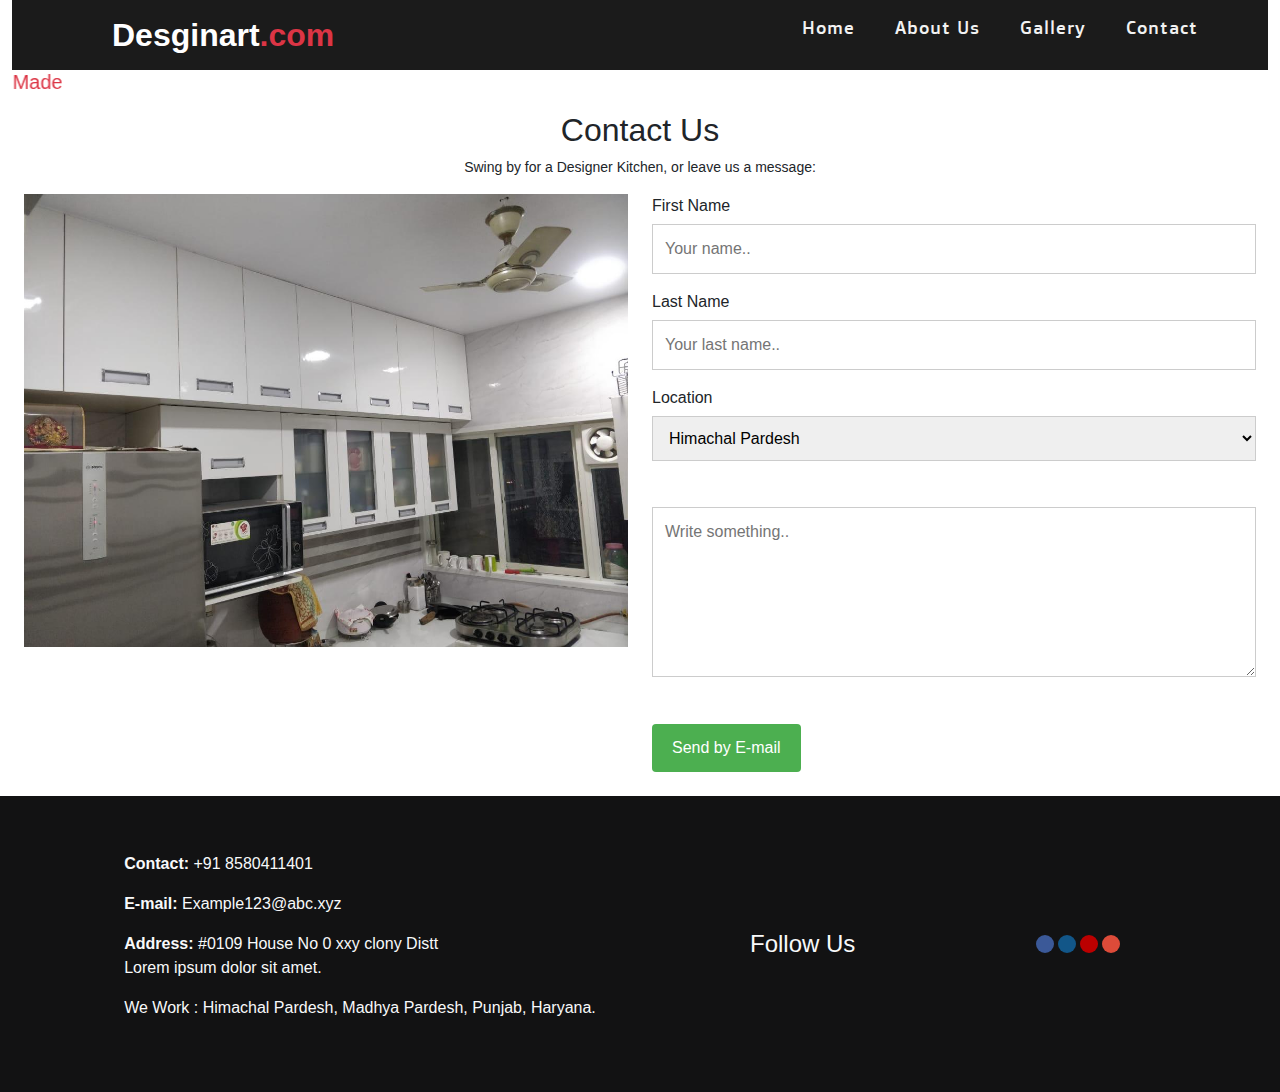
<file: contact.html>
<!DOCTYPE html>
<html lang="en">

<head>
  <meta charset="UTF-8">
  <meta http-equiv="X-UA-Compatible" content="IE=edge">
  <meta name="viewport" content="width=device-width, initial-scale=1.0">
  <title>Customfurnish</title>
  <link rel="stylesheet" href="https://use.fontawesome.com/releases/v5.15.2/css/all.css"
    integrity="sha384-vSIIfh2YWi9wW0r9iZe7RJPrKwp6bG+s9QZMoITbCckVJqGCCRhc+ccxNcdpHuYu" crossorigin="anonymous">
  <link rel="stylesheet" href="Bootstrap/css/bootstrap.min.css">
  <link rel="stylesheet" href="Stylecss/cssfile.css">

</head>

<body>
  <!-- chat Box Details -->

  </div>
  <div class="container-fluid">
    <div class="elfsight-app-a6224adc-6979-46fd-a610-74a074813220"></div>

    <!-- Nav-bar  row -->
    <nav>
      <div class="logo">Desginart<span class="text-danger">.com</span></div>
      <input type="checkbox" id="click">
      <label for="click" class="menu-btn">
          <i class="fas fa-bars"></i>
      </label>

      <!-- navbar Item  -->
      <ul>
          <li><a href="index.html">Home</a></li>
          <li><a href="about.html">About Us</a></li>
          <li class="dropdown">
              <div class="dropbtn active">Gallery</div>
              <div class="dropdown-content">
                  <a href="gallery.html">Images</a>
                  <a href="video.html">Videos</a>
              </div>
          </li>
          <li><a href="contact.html">Contact</a></li>
      </ul>

  </nav>
  <marquee width="100%" direction="right">
      No carpainter made <span class="text-danger h5">Only, Factory Made</span>
  </marquee>
    <div class="container-fluid mt-2">
      <div style="text-align:center">
        <h2>Contact Us</h2>
        <p>Swing by for a Designer Kitchen, or leave us a message:</p>
      </div>
      <div class="row">
        <div class="col-md-6">
          <img src="content/WhatsApp Image 2021-02-19 at 5.35.04 PM.jpeg" style="width:100%">
        </div>
        <div class="col-md-6">
          <form action="../index.html" method="post">
            <label for="fname">First Name</label>
            <input type="text" id="fname" name="firstname" placeholder="Your name..">
            <label for="lname">Last Name</label>
            <input type="text" id="lname" name="lastname" placeholder="Your last name..">
            <label for="country">Location</label>
            <select id="country" name="country">
              <option value="australia">Himachal Pardesh</option>
              <option value="canada">Punjab</option>
              <option value="usa">Chandigarh</option>
            </select>
            <label for="subject mt-2"></label>
            <textarea id="subject" name="subject" placeholder="Write something.." style="height:170px"></textarea>
            <input class="mt-4 btn btn-outline-primary" type="submit" value="Send by E-mail">
          </form>
        </div>
      </div>
    </div>
    
    <!-- social Icon -->
    <div class="row mt-4 bg-dark  text-light p-5">
      <div class="col-md-6  d-flex justify-content-center">
          <ul>
              <li class="nav-link"> <i class="fas fa-phone-alt"></i> <b>Contact:</b> +91 8580411401</li>
              <li class="nav-link"> <i class="fas fa-envelope"></i> <b>E-mail:</b> Example123@abc.xyz </li>
              <li class="nav-link"> <i class="fas fa-home"></i> <b>Address:</b> #0109 House No 0 xxy clony Distt<br>
                  Lorem ipsum dolor sit amet.
              </li>
              <li class="nav-link"> We Work :<i class="fas fa-"></i>
                   Himachal Pardesh, Madhya Pardesh,
                   Punjab, Haryana.
              </li>
          </ul>
      </div>

      <div class="col-md-6 d-flex justify-content-center align-items-center">
          <div class="col-6 ">
              <span class="h4 pb-2">Follow Us</span>
          </div>
          <i class="fab fa-facebook "></i>
          <i class="fab fa-instagram"></i>
          <i class="fab fa-youtube"></i>
          <i class="fab fa-google"></i>
      </div>
  </div>

  </div>

  <script src="javascript/javascriptstyle.js"></script>
  <script src="Bootstrap/js/bootstrap.min.js"></script>
  <script src="https://apps.elfsight.com/p/platform.js" defer></script>


</body>

</html>
</file>
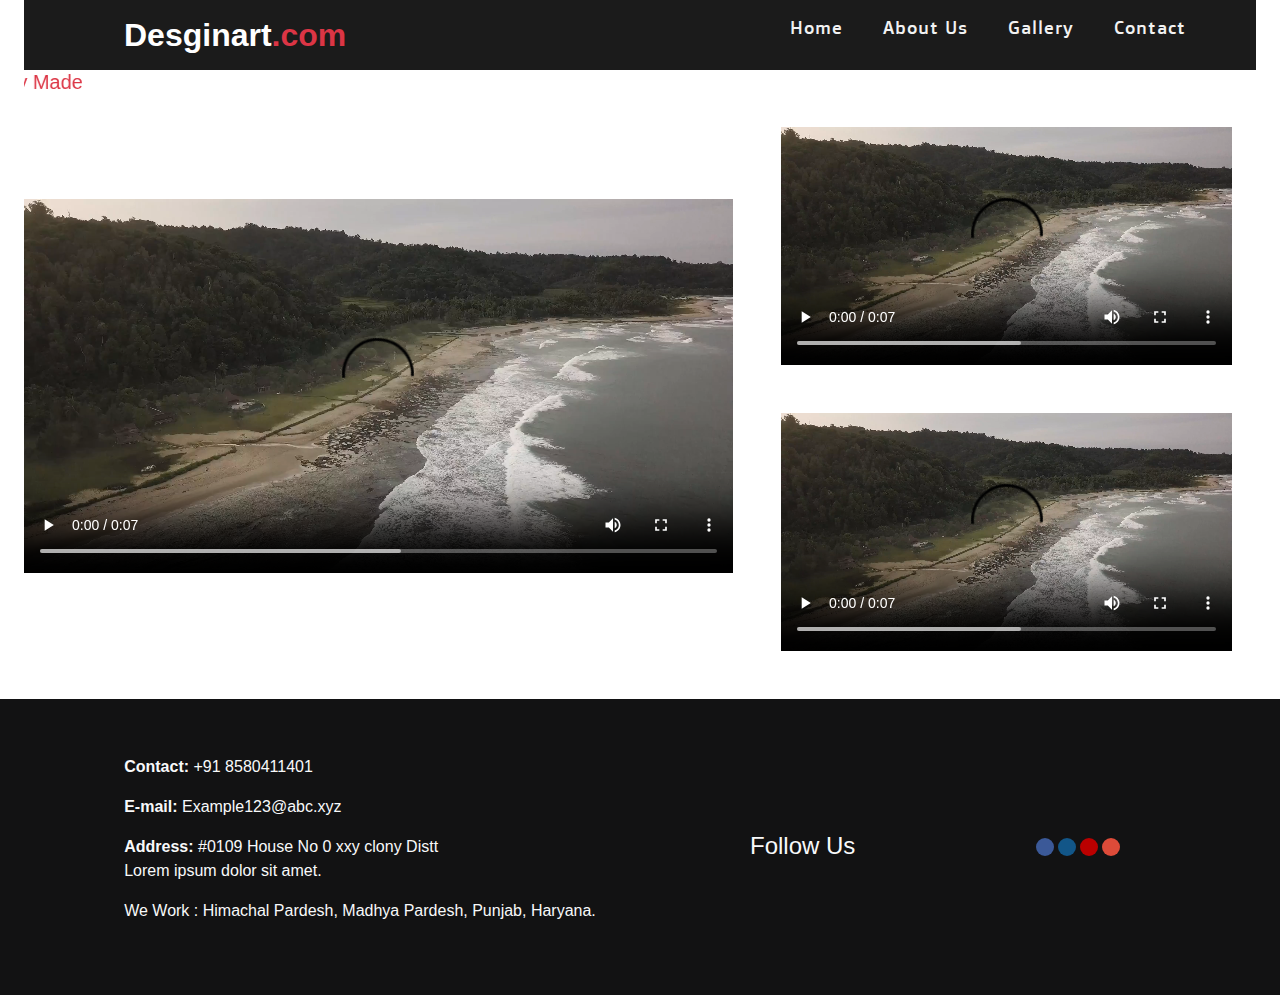
<file: video.html>
<!DOCTYPE html>
<html lang="en">

<head>
    <meta charset="UTF-8">
    <meta http-equiv="X-UA-Compatible" content="IE=edge">
    <meta name="viewport" content="width=device-width, initial-scale=1.0">
    <title>Customfurnish</title>
    <link rel="stylesheet" href="https://use.fontawesome.com/releases/v5.15.2/css/all.css"
        integrity="sha384-vSIIfh2YWi9wW0r9iZe7RJPrKwp6bG+s9QZMoITbCckVJqGCCRhc+ccxNcdpHuYu" crossorigin="anonymous">
    <link rel="stylesheet" href="Bootstrap/css/bootstrap.min.css">
    <link rel="stylesheet" href="Stylecss/cssfile.css">

</head>

<body>
    <!-- chat Box Details -->

    </div>
    <div class="container-fluid">

        <!-- Nav-bar  row -->

        <div class="container-fluid">
            <div id="chatbox" class="elfsight-app-a6224adc-6979-46fd-a610-74a074813220"></div>
            <!-- Nav-bar  row -->
            <nav>
                <div class="logo">Desginart<span class="text-danger">.com</span></div>
                <input type="checkbox" id="click">
                <label for="click" class="menu-btn">
                    <i class="fas fa-bars"></i>
                </label>

                <!-- navbar Item  -->
                <ul>
                    <li><a href="index.html">Home</a></li>
                    <li><a href="about.html">About Us</a></li>
                    <li class="dropdown">
                        <div class="dropbtn active">Gallery</div>
                        <div class="dropdown-content">
                            <a href="gallery.html">Images</a>
                            <a href="video.html">Videos</a>
                        </div>
                    </li>
                    <li><a href="contact.html">Contact</a></li>
                </ul>

            </nav>
            <marquee width="100%" direction="right">
                No carpainter made <span class="text-danger h5">Only, Factory Made</span>
            </marquee>
            <!-- video Gallery Div -->

            <div class="row  d-md-flex align-items-center">
               <div class="col-md-7">
                <video id="videoBox" controls>
                    <source src="content/vide03.mp4" type="video/mp4">
                    Your browser does not support the video tag.
                </video>
               </div>
               <div class="col-md-5 ">
                <div class="row p-4">
                    <video id="videoBox" controls>
                        <source src="content/vide03.mp4" type="video/mp4">
                        Your browser does not support the video tag.
                    </video>
                </div>
                <div class="row p-4">
                    <video id="videoBox" controls>
                        <source src="content/vide03.mp4" type="video/mp4">
                        Your browser does not support the video tag.
                    </video>
                </div>
               </div>

            </div>



        </div>





        <!-- social Icon -->
        <div class="row mt-4 bg-dark  text-light p-5">
            <div class="col-md-6  d-flex justify-content-center">
                <ul>
                    <li class="nav-link"> <i class="fas fa-phone-alt"></i> <b>Contact:</b> +91 8580411401</li>
                    <li class="nav-link"> <i class="fas fa-envelope"></i> <b>E-mail:</b> Example123@abc.xyz </li>
                    <li class="nav-link"> <i class="fas fa-home"></i> <b>Address:</b> #0109 House No 0 xxy clony
                        Distt<br>
                        Lorem ipsum dolor sit amet.
                    </li>
                    <li class="nav-link"> We Work :<i class="fas fa-"></i>
                        Himachal Pardesh, Madhya Pardesh,
                        Punjab, Haryana.
                    </li>
                </ul>
            </div>

            <div class="col-md-6 d-flex justify-content-center align-items-center">
                <div class="col-6 ">
                    <span class="h4 pb-2">Follow Us</span>
                </div>
                <i class="fab fa-facebook "></i>
                <i class="fab fa-instagram"></i>
                <i class="fab fa-youtube"></i>
                <i class="fab fa-google"></i>
            </div>
        </div>

    </div>
    <script src="javascript/javascriptstyle.js"></script>
    <script src="Bootstrap/js/bootstrap.min.js"></script>
    <script src="https://apps.elfsight.com/p/platform.js" defer></script>


</body>

</html>
</file>
<file: Stylecss/cssfile.css>
@import url('https://fonts.googleapis.com/css2?family=Doppio+One&family=Montserrat:wght@500&display=swap');

* {
  box-sizing: border-box;
  margin: 0;
  padding: 0;
  /* box-sizing: border-box; */
  font-family: 'Poppins', sans-serif;
}

body {
  position: relative;
  top: 0;
}

/* Chatbox */

nav {
  display: flex;
  height: 70px;
  /* border:1px solid red ; */
  width: 100%;
  background: #1b1b1b;
  align-items: center;
  justify-content: space-between;
  padding: 0 50px 0 100px;
  flex-wrap: wrap;
}

nav .logo {
  color: #fff;
  font-size: 2rem;
  /* border: 1px solid #fff; */
  font-weight: 600;
}

nav ul {
  /* border: 1px solid green; */
  display: flex;
  align-items: center;
  flex-wrap: wrap;
  list-style: none;
  z-index: 100;
}

nav ul li {
  margin: 0 5px;
}

nav ul li a , .dropbtn{
  color: #f2f2f2;
  text-decoration: none;
  font-family: 'Doppio One', sans-serif;
  font-size: 18px;
  padding: 5px 15px;
  border-radius: 5px;
  letter-spacing: 1px;
  transition: all 0.3s ease;
}

nav ul li a:hover {
  color: #111;
  background: #fff;
}
.dropbtn:hover {
  color: #111;
  background: #fff;
  border-radius:  5px 5px 0 0;

}

nav .menu-btn i {
  color: #fff;
  font-size: 22px;
  cursor: pointer;
  display: none;
}

/* style nav drop down */

/* The container <div> - needed to position the dropdown content */
.dropdown {
  position: relative;
  display: inline-block;
}

/* Dropdown Content (Hidden by Default) */
.dropdown-content {
  display: none;
  position: absolute;
  background-color: #f9f9f9;
  min-width: 160px;
  box-shadow: 0px 8px 16px 0px rgba(0,0,0,0.2);
  z-index: 1;
}

/* Links inside the dropdown */
.dropdown-content a {
  color: black;
  padding: 12px 16px;
  text-decoration: none;
  display: block;
}

/* Change color of dropdown links on hover */
.dropdown-content a:hover {background-color: #f1f1f1}

/* Show the dropdown menu on hover */
.dropdown:hover .dropdown-content {
  display: block;
}

input[type="checkbox"] {
  display: none;
}

@media (max-width: 1000px) {
  nav {
    padding: 0 40px 0 50px;
  }
}

@media (max-width: 375px) {
  nav .logo {
    font-size: 1.4rem;
  }
}

@media (max-width: 920px) {
  nav .menu-btn i {
    display: block;
  }

  #click:checked~.menu-btn i:before {
    content: "\f00d";
  }

  nav ul {
    position: fixed;
    top: 73px;
    left: -100%;
    background: #111;
    height: 100vh;
    width: 50%;
    text-align: center;
    display: block;
    transition: all 0.3s ease;
  }

  #click:checked~ul {
    left: 0;
  }

  nav ul li {
    width: 100%;
    margin: 40px 0;
  }

  nav ul li a {
    width: 100%;
    margin-left: -100%;
    display: block;
    font-size: 20px;
    transition: 0.6s cubic-bezier(0.68, -0.55, 0.265, 1.55);
  }

  #click:checked~ul li a {
    margin-left: 0px;
  }

  nav ul li a.active,
  nav ul li a:hover {
    background: none;
    color: cyan;
  }
}

.content {
  position: absolute;
  top: 50%;
  left: 50%;
  transform: translate(-50%, -50%);
  text-align: center;
  z-index: -1;
  width: 100%;
  padding: 0 30px;
  color: #1b1b1b;
}

.content div {
  font-size: 40px;
  font-weight: 700;
}

/* Navbar or header */

/* social media Icon */
.fab:hover {
  opacity: 0.7;
  cursor: pointer;
}

.fa-facebook {
  background: #3B5998;
  color: white;
}

.fa-twitter {
  background: #55ACEE;
  color: white;
}

.fa-google {
  background: #dd4b39;
  color: white;
}

.fa-linkedin {
  background: #007bb5;
  color: white;
}

.fa-youtube {
  background: #bb0000;
  color: white;
}

.fa-instagram {
  background: #125688;
  color: white;
}

.fab {
  padding: 9px;
  font-size: 1rem;
  border-radius: 11px;
  /* width: ; */
  text-align: center;
  text-decoration: none;
  margin: 5px 2px;

}

/* chatboxIcon */
#chatIcon {
  background-color: rgb(61, 170, 66);
  position: fixed;
  color: #f2f2f2 !important;
  padding: 1rem;
  z-index: 20;
  border-radius: 10px;
  bottom: 1rem;
  right: 2rem;

}

#chatIcon i {
  font-size: 30px;
}
/* carousel */
#sliderBox{
  position: relative;
  top:0;
}
#sliderForm{
  position: absolute;
  top:10%;
  right: 10%;
  opacity: 1;
  /* background-color: ivory; */
}
#sliderForm form{
  background-color: rgb(223, 223, 224);
}
.carousel-item{
  height: 36rem;
  width: 100%;

}

.carousel-item img{
  height: 100%;
  width: inherit;
}
@media screen and (max-width: 375px) {
  .carousel-item{
    height: 20rem;
    width: 100%;
  }
  .carousel-item img{
    height: 100%;
    width: inherit;
  }
}
/* Google Form */
@import url('https://fonts.googleapis.com/css?family=Montserrat');

* {
	box-sizing: border-box;
}


h3 {
	margin: 10px 0;
}

h6 {
	margin: 5px 0;
	text-transform: uppercase;
}

p {
	font-size: 14px;
	line-height: 21px;
}

.card-container {
	background-color: #d4d2dd;
	border-radius: 5px;
	box-shadow: 0px 10px 20px -10px rgba(0,0,0,0.75);
	color: #0c0e13;
	padding-top: 30px;
	position: relative;
	max-width: 100%;
	text-align: center;
}


.card-container .round {
	border: 1px solid #03BFCB;
	border-radius: 50%;
	padding: 7px;
}
#ratingStar i{
  color: rgb(245, 0, 0);
}


/* Row-4  row */
.row4Box {
  
}

/* Index page Media Query css code here*/


/* Row-6 row */
.card {
  /* Add shadows to create the "card" effect */
  box-shadow: 0 4px 8px 0 rgba(0, 0, 0, 0.2);
  transition: 0.3s;
}

/* On mouse-over, add a deeper shadow */
.card:hover {
  box-shadow: 0 8px 16px 0 rgba(0, 0, 0, 0.2);
}

/* Add some padding inside the card container */
.container1 {
  padding: 2px 16px;
}

/* Social Media links */
#socialMediaLink {
  /* background-color: chartreuse; */
  height: inherit;

}

#socialMediaLink span {
  padding: 2rem;
}

/* Galleray page */

#demo {
  height: 100%;
  position: relative;
  background-color: #000;
  overflow: hidden;
}


.green {
  background-color: #6fb936;
}

.thumb {
  margin-bottom: 30px;
}

.page-top {
  margin-top: 85px;
}


img.zoom {
  width: 100%;
  height: 200px;
  border-radius: 5px;
  object-fit: cover;
}


.transition {
  -webkit-transform: scale(1.2);
  -moz-transform: scale(1.2);
  -o-transform: scale(1.2);
  transform: scale(1.2);
}

.modal-header {

  border-bottom: none;
}

.modal-title {
  color: #000;
}

.modal-footer {
  display: none;
}

/*  */
/* Contact us Page */

/* Style inputs */
input[type=text],
select,
textarea {
  width: 100%;
  padding: 12px;
  border: 1px solid #ccc;
  margin-top: 6px;
  margin-bottom: 16px;
  resize: vertical;
}

input[type=submit] {
  background-color: #4CAF50;
  color: white;
  padding: 12px 20px;
  border: none;
  cursor: pointer;
}

input[type=submit]:hover {
  background-color: #45a049;
}

/* Style the container/contact section */
.container {
  border-radius: 5px;
  background-color: #f2f2f2;
  padding: 10px;
}

/* Create two columns that float next to eachother */
.column {
  float: left;
  width: 50%;
  margin-top: 6px;
  padding: 20px;
}

/* Clear floats after the columns */
.row:after {
  content: "";
  display: table;
  clear: both;
}

/* Responsive layout - when the screen is less than 600px wide, make the two columns stack on top of each other instead of next to each other */
@media screen and (max-width: 600px) {

  .column,
  input[type=submit] {
    width: 100%;
    margin-top: 0;
  }
}

/* Contact us Page */
/* FontAwesome for working BootSnippet :> */

@import url('https://maxcdn.bootstrapcdn.com/font-awesome/4.7.0/css/font-awesome.min.css');

.btn-primary:hover,
.btn-primary:focus {
    background-color: #108d6f;
    border-color: #108d6f;
    box-shadow: none;
    outline: none;
}

.btn-primary {
    color: #fff;
    background-color: #007b5e;
    border-color: #007b5e;
}

section {
    padding: 60px 0;
}

section .section-title {
    text-align: center;
    color: #007b5e;
    margin-bottom: 50px;
    text-transform: uppercase;
}

#team .card {
    border: none;
    background: #ffffff;
}

.image-flip:hover .backside,
.image-flip.hover .backside {
    -webkit-transform: rotateY(0deg);
    -moz-transform: rotateY(0deg);
    -o-transform: rotateY(0deg);
    -ms-transform: rotateY(0deg);
    transform: rotateY(0deg);
    border-radius: .25rem;
}

.image-flip:hover .frontside,
.image-flip.hover .frontside {
    -webkit-transform: rotateY(180deg);
    -moz-transform: rotateY(180deg);
    -o-transform: rotateY(180deg);
    transform: rotateY(180deg);
}

.mainflip {
    -webkit-transition: 1s;
    -webkit-transform-style: preserve-3d;
    -ms-transition: 1s;
    -moz-transition: 1s;
    -moz-transform: perspective(1000px);
    -moz-transform-style: preserve-3d;
    -ms-transform-style: preserve-3d;
    transition: 1s;
    transform-style: preserve-3d;
    position: relative;
}

.frontside {
    position: relative;
    -webkit-transform: rotateY(0deg);
    -ms-transform: rotateY(0deg);
    z-index: 2;
    margin-bottom: 30px;
}

.backside {
    position: absolute;
    top: 0;
    left: 0;
    background: white;
    -webkit-transform: rotateY(-180deg);
    -moz-transform: rotateY(-180deg);
    -o-transform: rotateY(-180deg);
    -ms-transform: rotateY(-180deg);
    transform: rotateY(-180deg);
    -webkit-box-shadow: 5px 7px 9px -4px rgb(158, 158, 158);
    -moz-box-shadow: 5px 7px 9px -4px rgb(158, 158, 158);
    box-shadow: 5px 7px 9px -4px rgb(158, 158, 158);
}

.frontside,
.backside {
    -webkit-backface-visibility: hidden;
    -moz-backface-visibility: hidden;
    -ms-backface-visibility: hidden;
    backface-visibility: hidden;
    -webkit-transition: 1s;
    -webkit-transform-style: preserve-3d;
    -moz-transition: 1s;
    -moz-transform-style: preserve-3d;
    -o-transition: 1s;
    -o-transform-style: preserve-3d;
    -ms-transition: 1s;
    -ms-transform-style: preserve-3d;
    transition: 1s;
    transform-style: preserve-3d;
}

.frontside .card,
.backside .card {
    min-height: 312px;
}

.backside .card a {
    font-size: 18px;
    color: #007b5e !important;
}

.frontside .card .card-title,
.backside .card .card-title {
    color: #007b5e !important;
}

.frontside .card .card-body img {
    width: 120px;
    height: 120px;
    border-radius: 50%;
}
/* Vide0 Box */
#videoBox{
  width: 100%;
  height: auto;
}
</file>
